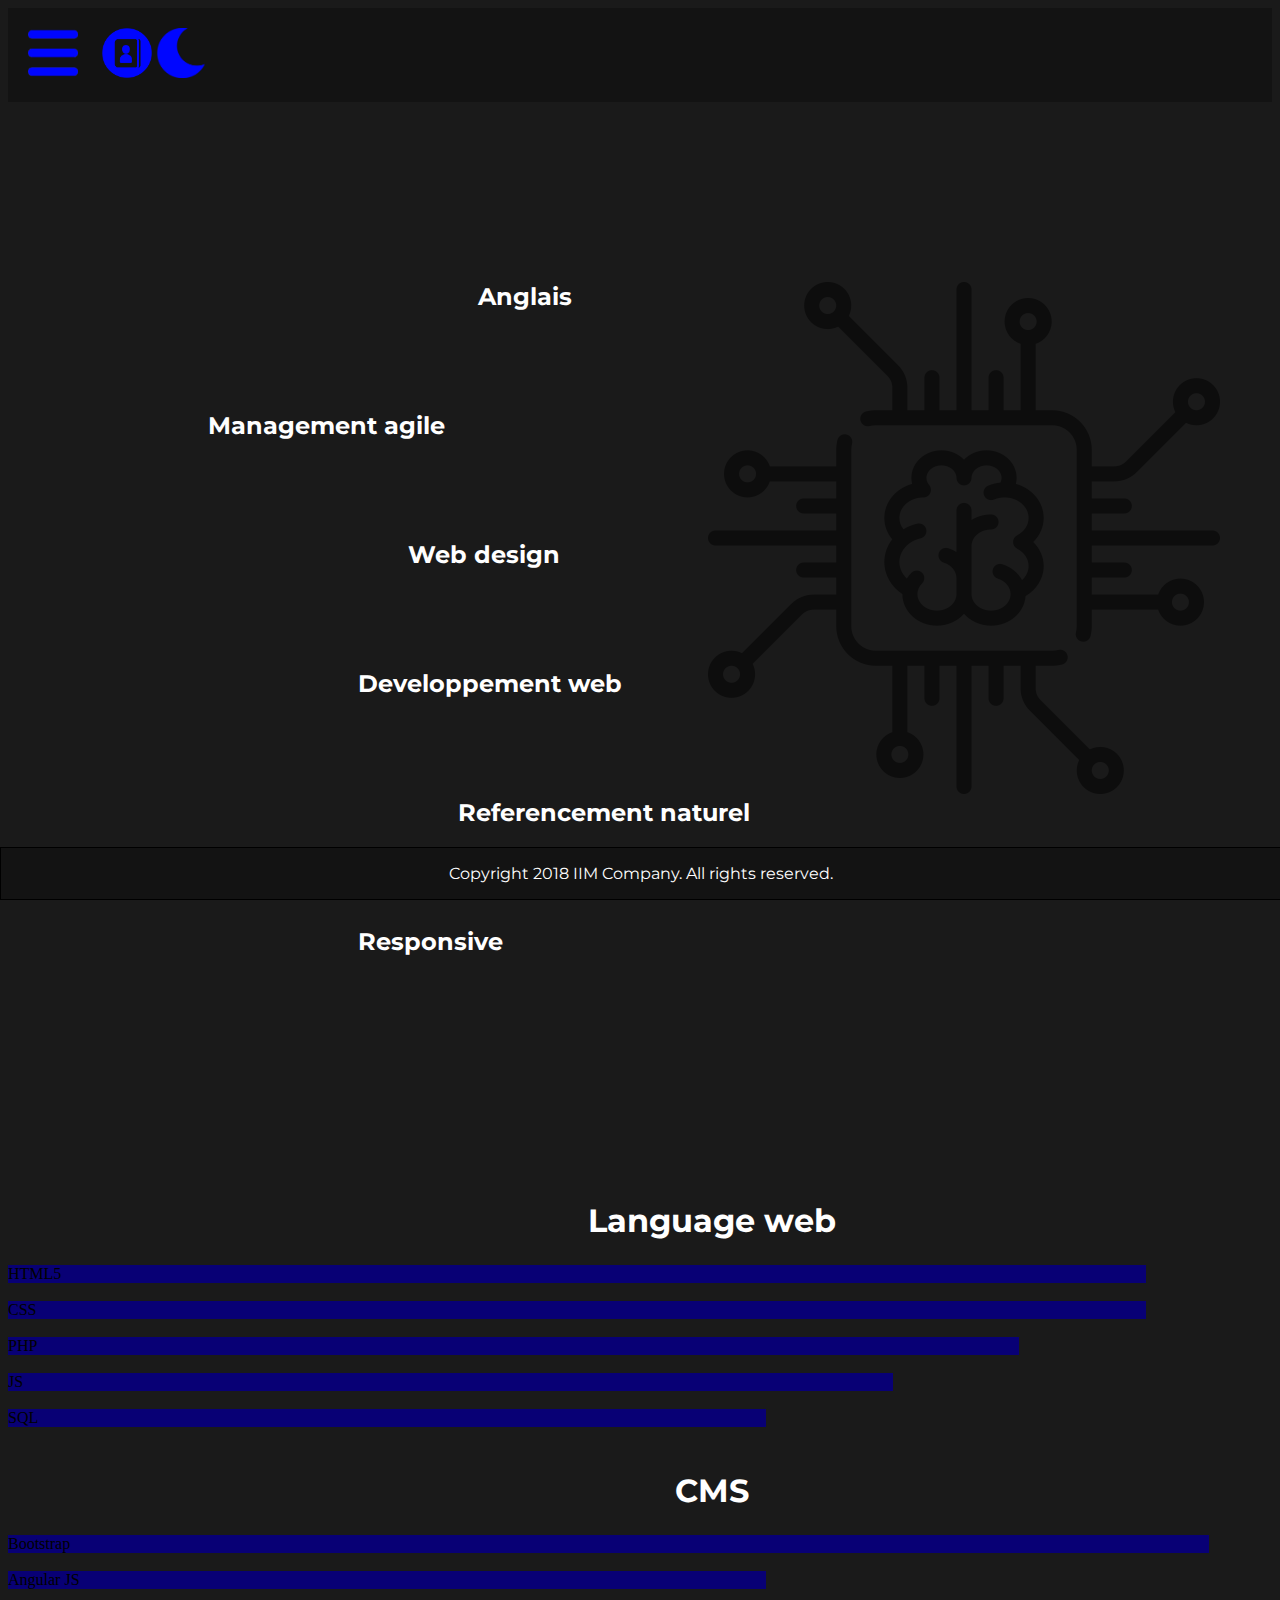
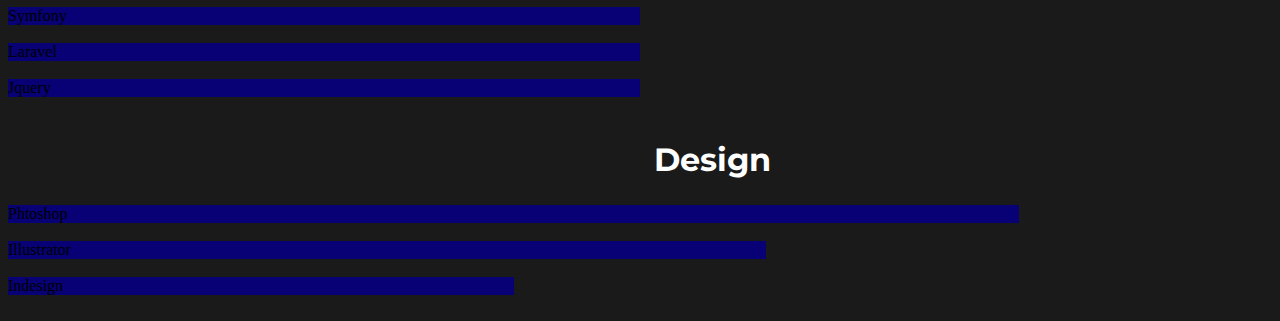
<file: Site CV/index_competence.html>
<!DOCTYPE html>
<html>
    <head>
        <meta charset="utf-8" />
        <title>Titre</title>
        <link rel="stylesheet" href="https://stackpath.bootstrapcdn.com/bootstrap/4.2.1/css/bootstrap.min.css" integrity="sha384-GJzZqFGwb1QTTN6wy59ffF1BuGJpLSa9DkKMp0DgiMDm4iYMj70gZWKYbI706tWS" crossorigin="anonymous">
        <script src="https://code.jquery.com/jquery-3.3.1.slim.min.js" integrity="sha384-q8i/X+965DzO0rT7abK41JStQIAqVgRVzpbzo5smXKp4YfRvH+8abtTE1Pi6jizo" crossorigin="anonymous"></script>
        <script src="https://cdnjs.cloudflare.com/ajax/libs/popper.js/1.14.6/umd/popper.min.js" integrity="sha384-wHAiFfRlMFy6i5SRaxvfOCifBUQy1xHdJ/yoi7FRNXMRBu5WHdZYu1hA6ZOblgut" crossorigin="anonymous"></script>
        <script src="https://stackpath.bootstrapcdn.com/bootstrap/4.2.1/js/bootstrap.min.js" integrity="sha384-B0UglyR+jN6CkvvICOB2joaf5I4l3gm9GU6Hc1og6Ls7i6U/mkkaduKaBhlAXv9k" crossorigin="anonymous"></script>
        <link href="https://fonts.googleapis.com/css?family=Montserrat&display=swap" rel="stylesheet">
        <link rel="stylesheet" href="style_competence.css" />
    </head>
    
    <body>
            <header class="container-fluid">
                    <nav class="navbar navbar-default navbar-fixed-top row">
                        <a href="index_menu.html" class="col-md-8">
                            <img src=image/picto_menu.png class="logomenu" alt="menu">
                        </a>
                        <a href="admin/index_contact.php" class="col-md-1">
                            <img src=image/picto_contact.png class="logo1" alt="contact">
                        </a>
                        <a href="index_competence2.html" class="col-md-1">
                                <img src=image/picto_moon.png class="logo" alt="mode nuit">
                        </a>
                    </nav>
                </header>
        <div class="ph container-fluid">
            <div class="row">
                <img src=image/brain.png class="brain" alt="">
                <div class="col-md-6">
                    <h2 class="ang">Anglais</h2>
                    <h2 class="man">Management agile</h2>
                    <h2 class="web">Web design</h2>
                </div>
                <div class="col-md-6">
                    <h2 class="dev">Developpement web</h2>
                    <h2 class="ref">Referencement naturel</h2>
                    <h2 class="res">Responsive</h2>
                </div>
            </div>
            <div class="pi row">
                <div class="col-md-4">
                    <h1>Language web</h1>
                    <div class="progress">
                        <div class="progress-bar" role="progressbar" aria-valuenow="90" aria-valuemin="0" aria-valuemax="100" style="width: 90%;">
                            HTML5
                        </div>
                    </div><br>
                    <div class="progress">
                        <div class="progress-bar" role="progressbar" aria-valuenow="90" aria-valuemin="0" aria-valuemax="100" style="width: 90%;">
                            CSS
                        </div>
                    </div><br>
                    <div class="progress">
                        <div class="progress-bar" role="progressbar" aria-valuenow="80" aria-valuemin="0" aria-valuemax="100" style="width: 80%;">
                            PHP
                        </div>
                    </div><br>
                    <div class="progress">
                        <div class="progress-bar" role="progressbar" aria-valuenow="70" aria-valuemin="0" aria-valuemax="100" style="width: 70%;">
                            JS
                        </div>
                    </div><br>
                    <div class="progress">
                        <div class="progress-bar" role="progressbar" aria-valuenow="60" aria-valuemin="0" aria-valuemax="100" style="width: 60%;">
                            SQL
                        </div>
                    </div><br>
                </div>
                <div class="col-md-4">
                    <h1>CMS</h1>
                    <div class="progress">
                        <div class="progress-bar" role="progressbar" aria-valuenow="95" aria-valuemin="0" aria-valuemax="100" style="width: 95%;">
                            Bootstrap
                        </div>
                    </div><br>
                    <div class="progress">
                        <div class="progress-bar" role="progressbar" aria-valuenow="60" aria-valuemin="0" aria-valuemax="100" style="width: 60%;">
                            Angular JS
                        </div>
                    </div><br>
                    <div class="progress">
                        <div class="progress-bar" role="progressbar" aria-valuenow="50" aria-valuemin="0" aria-valuemax="100" style="width: 50%;">
                            Symfony
                        </div>
                    </div><br>
                    <div class="progress">
                        <div class="progress-bar" role="progressbar" aria-valuenow="50" aria-valuemin="0" aria-valuemax="100" style="width: 50%;">
                            Laravel
                        </div>
                    </div><br>
                    <div class="progress">
                        <div class="progress-bar" role="progressbar" aria-valuenow="50" aria-valuemin="0" aria-valuemax="100" style="width: 50%;">
                            Jquery
                        </div>
                    </div><br>
                </div>
                <div class="col-md-4">
                    <h1>Design</h1>
                    <div class="progress">
                        <div class="progress-bar" role="progressbar" aria-valuenow="80" aria-valuemin="0" aria-valuemax="100" style="width: 80%;">
                            Phtoshop
                        </div>
                    </div><br>
                    <div class="progress">
                        <div class="progress-bar" role="progressbar" aria-valuenow="60" aria-valuemin="0" aria-valuemax="100" style="width: 60%;">
                            Illustrator
                        </div>
                    </div><br>
                    <div class="progress">
                        <div class="progress-bar" role="progressbar" aria-valuenow="40" aria-valuemin="0" aria-valuemax="100" style="width: 40%;">
                            Indesign
                        </div>
                    </div><br>
                </div>
            </div>
        </div>
        <footer>
            <div class="container-fluid footer">
                <div class="col-12">
                    <p class="fin">Copyright 2018 IIM Company. All rights reserved.</p>
                </div>
            </div>
        </footer>
    </body>
</html>
</file>
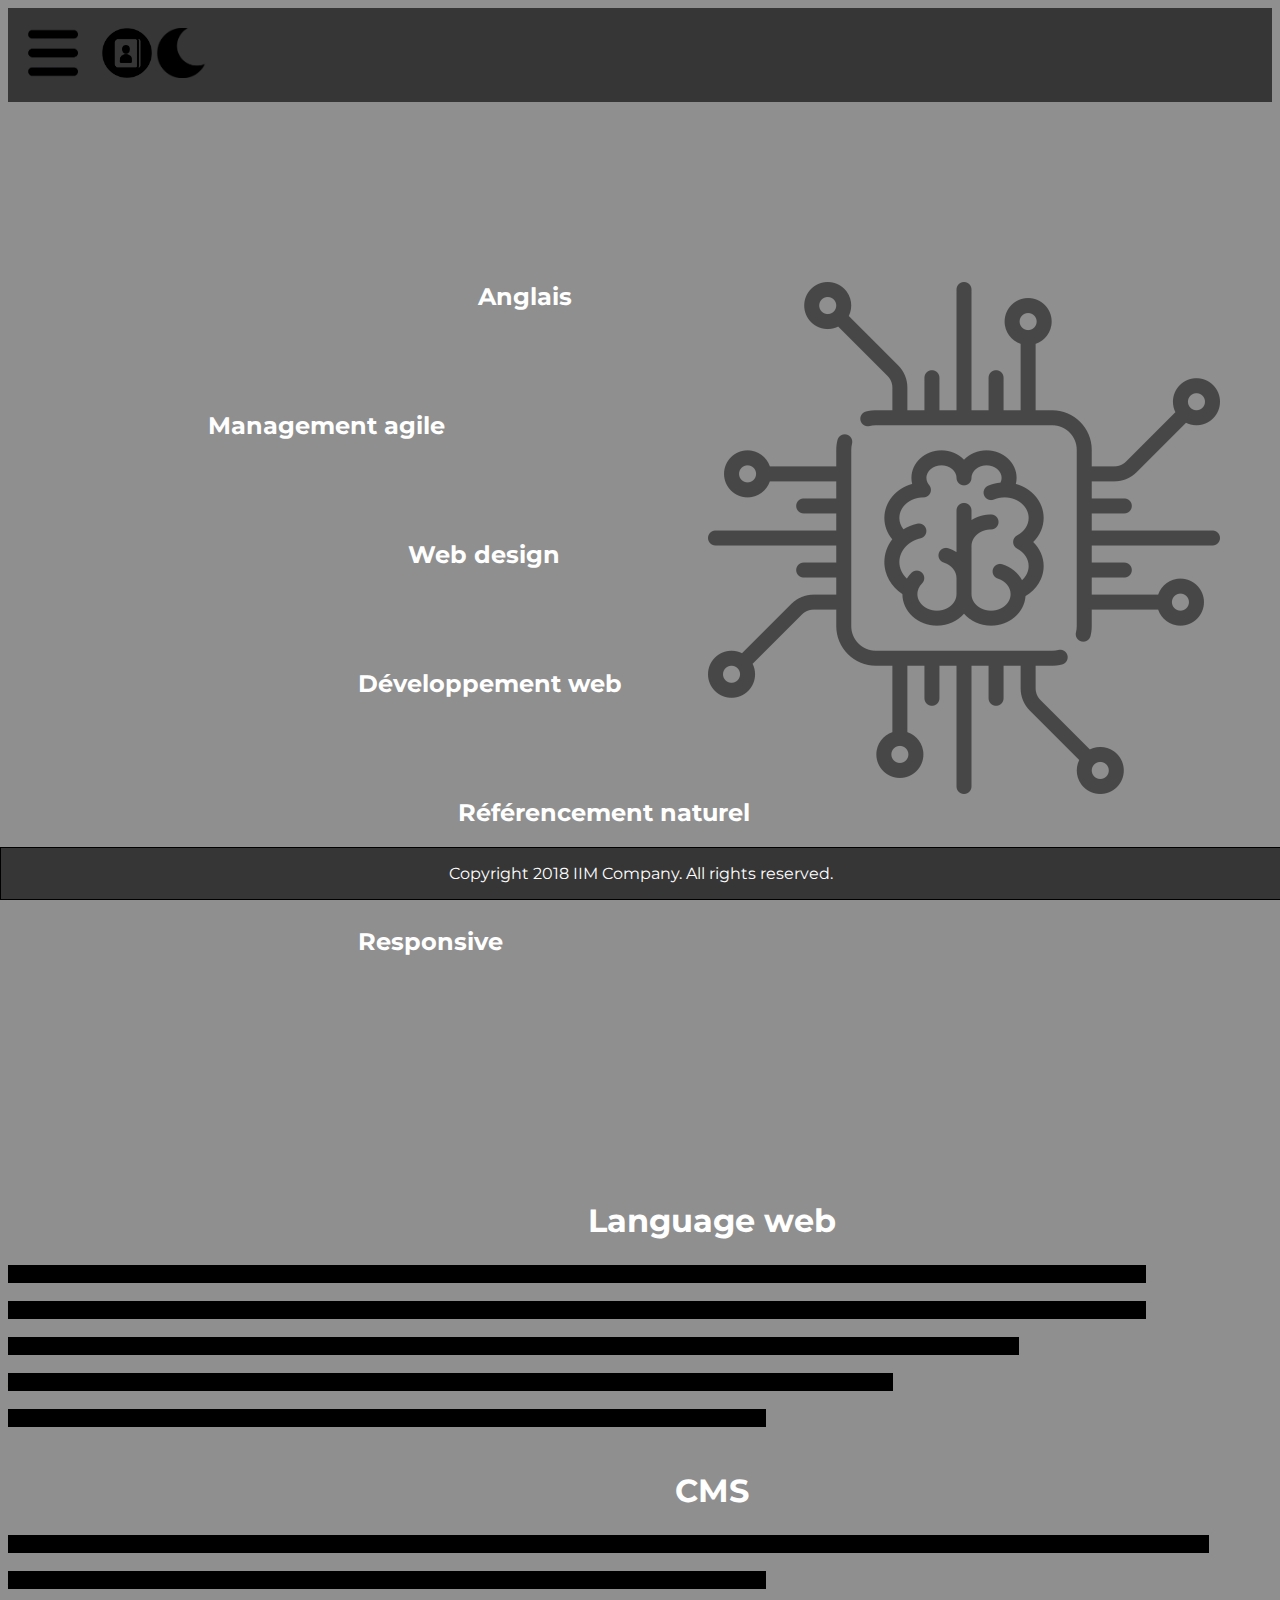
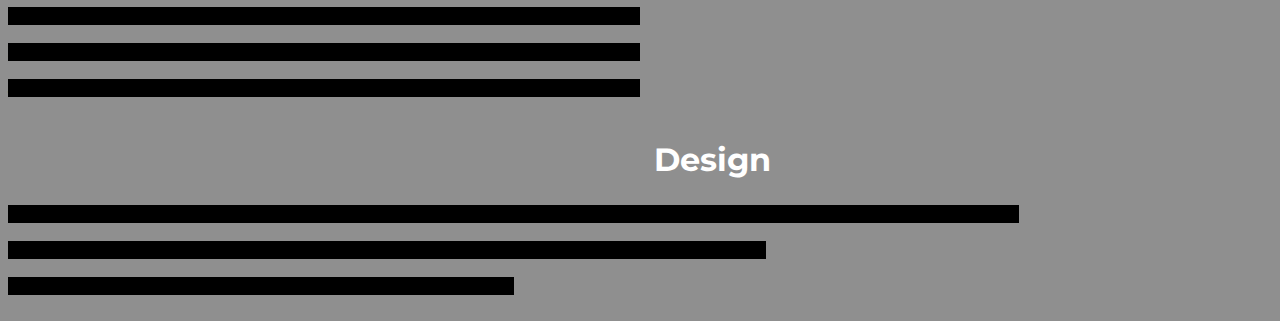
<file: Site CV/index_competence2.html>
<!DOCTYPE html>
<html>
    <head>
        <meta charset="utf-8" />
        <title>Titre</title>
        <link rel="stylesheet" href="https://stackpath.bootstrapcdn.com/bootstrap/4.2.1/css/bootstrap.min.css" integrity="sha384-GJzZqFGwb1QTTN6wy59ffF1BuGJpLSa9DkKMp0DgiMDm4iYMj70gZWKYbI706tWS" crossorigin="anonymous">
        <script src="https://code.jquery.com/jquery-3.3.1.slim.min.js" integrity="sha384-q8i/X+965DzO0rT7abK41JStQIAqVgRVzpbzo5smXKp4YfRvH+8abtTE1Pi6jizo" crossorigin="anonymous"></script>
        <script src="https://cdnjs.cloudflare.com/ajax/libs/popper.js/1.14.6/umd/popper.min.js" integrity="sha384-wHAiFfRlMFy6i5SRaxvfOCifBUQy1xHdJ/yoi7FRNXMRBu5WHdZYu1hA6ZOblgut" crossorigin="anonymous"></script>
        <script src="https://stackpath.bootstrapcdn.com/bootstrap/4.2.1/js/bootstrap.min.js" integrity="sha384-B0UglyR+jN6CkvvICOB2joaf5I4l3gm9GU6Hc1og6Ls7i6U/mkkaduKaBhlAXv9k" crossorigin="anonymous"></script>
        <link href="https://fonts.googleapis.com/css?family=Montserrat&display=swap" rel="stylesheet">
        <link rel="stylesheet" href="style_competence2.css" />
    </head>
    
    <body>
            <header class="container-fluid">
                    <nav class="navbar navbar-default navbar-fixed-top row">
                        <a href="index_menu2.html" class="col-md-8">
                            <img src=image/picto_menu2.png class="logomenu" alt="menu">
                        </a>
                        <a href="admin/login2.php" class="col-md-1">
                            <img src=image/picto_contact2.png class="logo1" alt="contact">
                        </a>
                        <a href="index_competence.html" class="col-md-1">
                                <img src=image/picto_moon2.png class="logo" alt="mode nuit">
                        </a>
                    </nav>
                </header>
        <div class="ph container-fluid">
            <div class="row">
                <img src=image/brain.png class="brain" alt="">
                <div class="col-md-6">
                    <h2 class="ang">Anglais</h2>
                    <h2 class="man">Management agile</h2>
                    <h2 class="web">Web design</h2>
                </div>
                <div class="col-md-6">
                    <h2 class="dev">Développement web</h2>
                    <h2 class="ref">Référencement naturel</h2>
                    <h2 class="res">Responsive</h2>
                </div>
            </div>
            <div class="pi row">
                <div class="col-md-4">
                    <h1>Language web</h1>
                    <div class="progress">
                        <div class="progress-bar" role="progressbar" aria-valuenow="90" aria-valuemin="0" aria-valuemax="100" style="width: 90%;">
                            HTML5
                        </div>
                    </div><br>
                    <div class="progress">
                        <div class="progress-bar" role="progressbar" aria-valuenow="90" aria-valuemin="0" aria-valuemax="100" style="width: 90%;">
                            CSS
                        </div>
                    </div><br>
                    <div class="progress">
                        <div class="progress-bar" role="progressbar" aria-valuenow="80" aria-valuemin="0" aria-valuemax="100" style="width: 80%;">
                            PHP
                        </div>
                    </div><br>
                    <div class="progress">
                        <div class="progress-bar" role="progressbar" aria-valuenow="70" aria-valuemin="0" aria-valuemax="100" style="width: 70%;">
                            JS
                        </div>
                    </div><br>
                    <div class="progress">
                        <div class="progress-bar" role="progressbar" aria-valuenow="60" aria-valuemin="0" aria-valuemax="100" style="width: 60%;">
                            SQL
                        </div>
                    </div><br>
                </div>
                <div class="col-md-4">
                    <h1>CMS</h1>
                    <div class="progress">
                        <div class="progress-bar" role="progressbar" aria-valuenow="95" aria-valuemin="0" aria-valuemax="100" style="width: 95%;">
                            Bootstrap
                        </div>
                    </div><br>
                    <div class="progress">
                        <div class="progress-bar" role="progressbar" aria-valuenow="60" aria-valuemin="0" aria-valuemax="100" style="width: 60%;">
                            Angular JS
                        </div>
                    </div><br>
                    <div class="progress">
                        <div class="progress-bar" role="progressbar" aria-valuenow="50" aria-valuemin="0" aria-valuemax="100" style="width: 50%;">
                            Symfony
                        </div>
                    </div><br>
                    <div class="progress">
                        <div class="progress-bar" role="progressbar" aria-valuenow="50" aria-valuemin="0" aria-valuemax="100" style="width: 50%;">
                            Laravel
                        </div>
                    </div><br>
                    <div class="progress">
                        <div class="progress-bar" role="progressbar" aria-valuenow="50" aria-valuemin="0" aria-valuemax="100" style="width: 50%;">
                            Jquery
                        </div>
                    </div><br>
                </div>
                <div class="col-md-4">
                    <h1>Design</h1>
                    <div class="progress">
                        <div class="progress-bar" role="progressbar" aria-valuenow="80" aria-valuemin="0" aria-valuemax="100" style="width: 80%;">
                            Phtoshop
                        </div>
                    </div><br>
                    <div class="progress">
                        <div class="progress-bar" role="progressbar" aria-valuenow="60" aria-valuemin="0" aria-valuemax="100" style="width: 60%;">
                            Illustrator
                        </div>
                    </div><br>
                    <div class="progress">
                        <div class="progress-bar" role="progressbar" aria-valuenow="40" aria-valuemin="0" aria-valuemax="100" style="width: 40%;">
                            Indesign
                        </div>
                    </div><br>
                </div>
            </div>
        </div>
        <footer>
            <div class="container-fluid footer">
                <div class="col-12">
                    <p class="fin">Copyright 2018 IIM Company. All rights reserved.</p>
                </div>
            </div>
        </footer>
    </body>
</html>
</file>
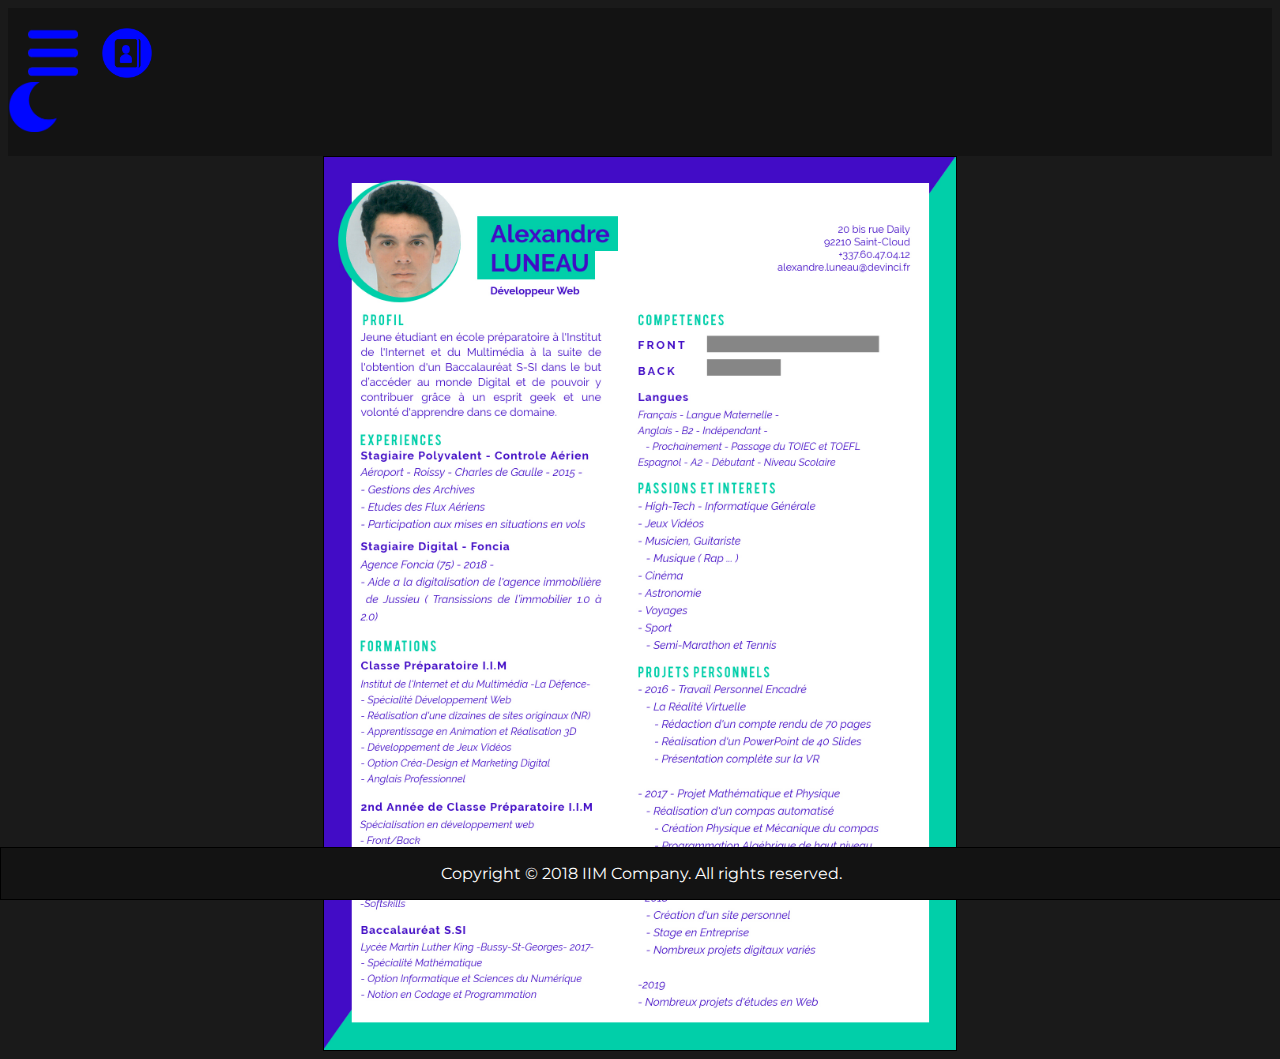
<file: Site CV/index_cv.html>
<!DOCTYPE html>
<html>
    <head>
        <meta charset="utf-8" />
        <title>Titre</title>
        <link rel="stylesheet" href="https://stackpath.bootstrapcdn.com/bootstrap/4.2.1/css/bootstrap.min.css" integrity="sha384-GJzZqFGwb1QTTN6wy59ffF1BuGJpLSa9DkKMp0DgiMDm4iYMj70gZWKYbI706tWS" crossorigin="anonymous">
        <script src="https://code.jquery.com/jquery-3.3.1.slim.min.js" integrity="sha384-q8i/X+965DzO0rT7abK41JStQIAqVgRVzpbzo5smXKp4YfRvH+8abtTE1Pi6jizo" crossorigin="anonymous"></script>
        <script src="https://cdnjs.cloudflare.com/ajax/libs/popper.js/1.14.6/umd/popper.min.js" integrity="sha384-wHAiFfRlMFy6i5SRaxvfOCifBUQy1xHdJ/yoi7FRNXMRBu5WHdZYu1hA6ZOblgut" crossorigin="anonymous"></script>
        <script src="https://stackpath.bootstrapcdn.com/bootstrap/4.2.1/js/bootstrap.min.js" integrity="sha384-B0UglyR+jN6CkvvICOB2joaf5I4l3gm9GU6Hc1og6Ls7i6U/mkkaduKaBhlAXv9k" crossorigin="anonymous"></script>
        <link href="https://fonts.googleapis.com/css?family=Montserrat&display=swap" rel="stylesheet">
        <link rel="stylesheet" href="style_cv.css" />
    </head>
    
    <body>
        <header class="container-fluid">
            <nav class="navbar navbar-default navbar-fixed-top row">
                <a href="index_menu.html" class="col-md-8">
                    <img src=image/picto_menu.png class="logomenu">
                </a>
                <a href="admin/index_contact.php" class="col-md-1">
                    <img src=image/picto_contact.png class="logo1">
                </a>
                <div class="col-md-1">
                    <img src=image/picto_moon.png class="logo">
                </div>
            </nav>
        </header>
        <div class="container-fluid pt-5 pb-5">
            <img src=image/cv.jpg class="cv">
        </div>
        <footer>
            <div class="container-fluid footer">
                <div class="col-12">
                    <p class="fin">Copyright © 2018 IIM Company. All rights reserved.</p>
                </div>
            </div>
        </footer>
    </body>
</html>
</file>
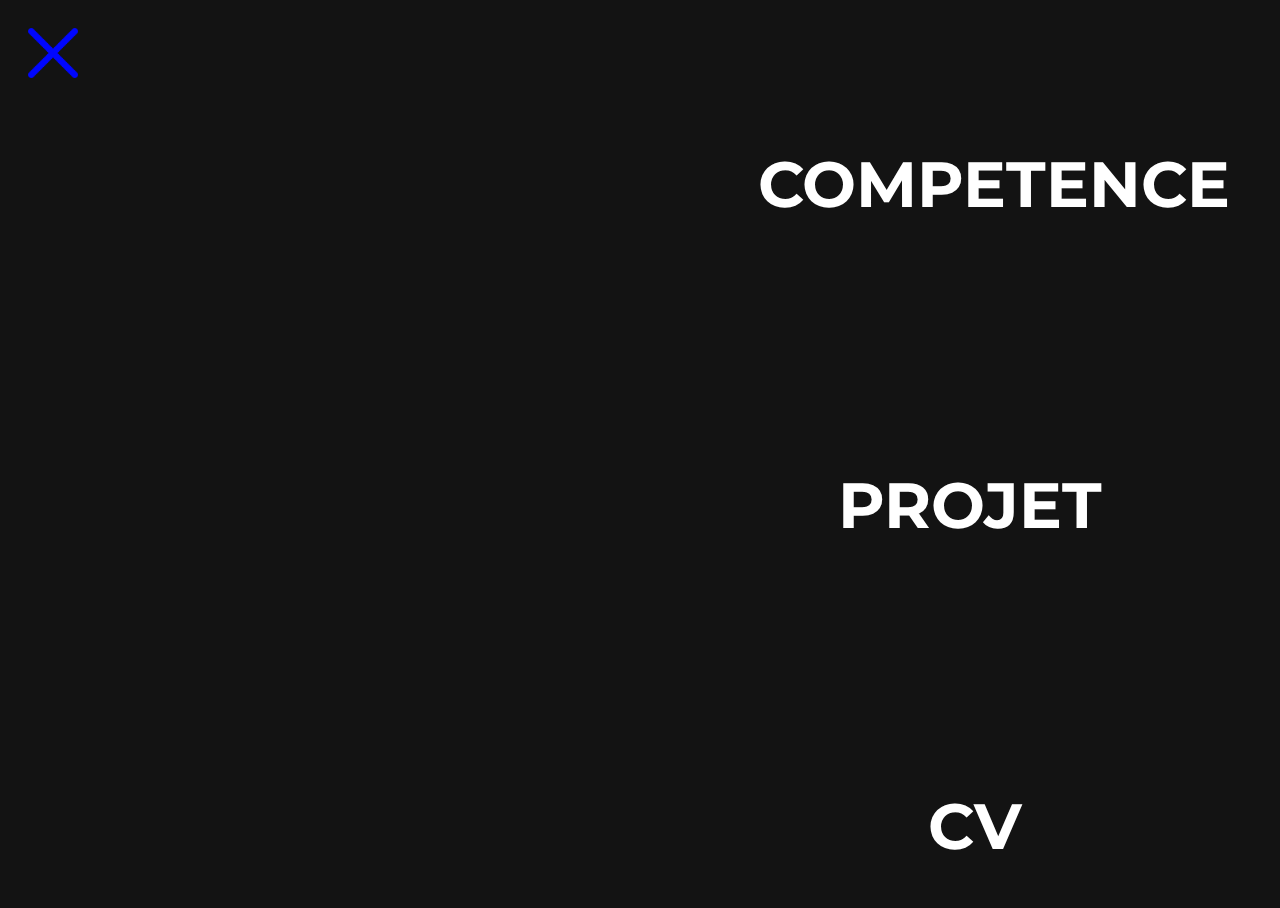
<file: Site CV/index_menu.html>
<!DOCTYPE html>
<html>
    <head>
        <meta charset="utf-8" />
        <title>Titre</title>
        <link rel="stylesheet" href="https://stackpath.bootstrapcdn.com/bootstrap/4.2.1/css/bootstrap.min.css" integrity="sha384-GJzZqFGwb1QTTN6wy59ffF1BuGJpLSa9DkKMp0DgiMDm4iYMj70gZWKYbI706tWS" crossorigin="anonymous">
        <script src="https://code.jquery.com/jquery-3.3.1.slim.min.js" integrity="sha384-q8i/X+965DzO0rT7abK41JStQIAqVgRVzpbzo5smXKp4YfRvH+8abtTE1Pi6jizo" crossorigin="anonymous"></script>
        <script src="https://cdnjs.cloudflare.com/ajax/libs/popper.js/1.14.6/umd/popper.min.js" integrity="sha384-wHAiFfRlMFy6i5SRaxvfOCifBUQy1xHdJ/yoi7FRNXMRBu5WHdZYu1hA6ZOblgut" crossorigin="anonymous"></script>
        <script src="https://stackpath.bootstrapcdn.com/bootstrap/4.2.1/js/bootstrap.min.js" integrity="sha384-B0UglyR+jN6CkvvICOB2joaf5I4l3gm9GU6Hc1og6Ls7i6U/mkkaduKaBhlAXv9k" crossorigin="anonymous"></script>
        <link href="https://fonts.googleapis.com/css?family=Montserrat&display=swap" rel="stylesheet">
        <link rel="stylesheet" href="style_menu.css" />
    </head>
    
    <body>
        <header class="container-fluid">
            <nav class="navbar navbar-default navbar-fixed-top row">
                <a href="index.html" class="col-md-1">
                    <img src=image/picto_close.png class="croix" alt="close">
                </a>
            </nav>
        </header>
        <div class="container-fluid pt-5">
            <div class="row">
                <a href="index_competence.html"><h1 class="categorie1">COMPETENCE</h1></a>
            </div>
            <div class="row">
                <a href="index_projet.php"><h1 class="categorie2">PROJET</h1></a>
            </div>
            <div class="row">
                <a href="index_cv.php"><h1 class="categorie3">CV</h1></a>
            </div>
        </div>
    </body>
</html>
</file>
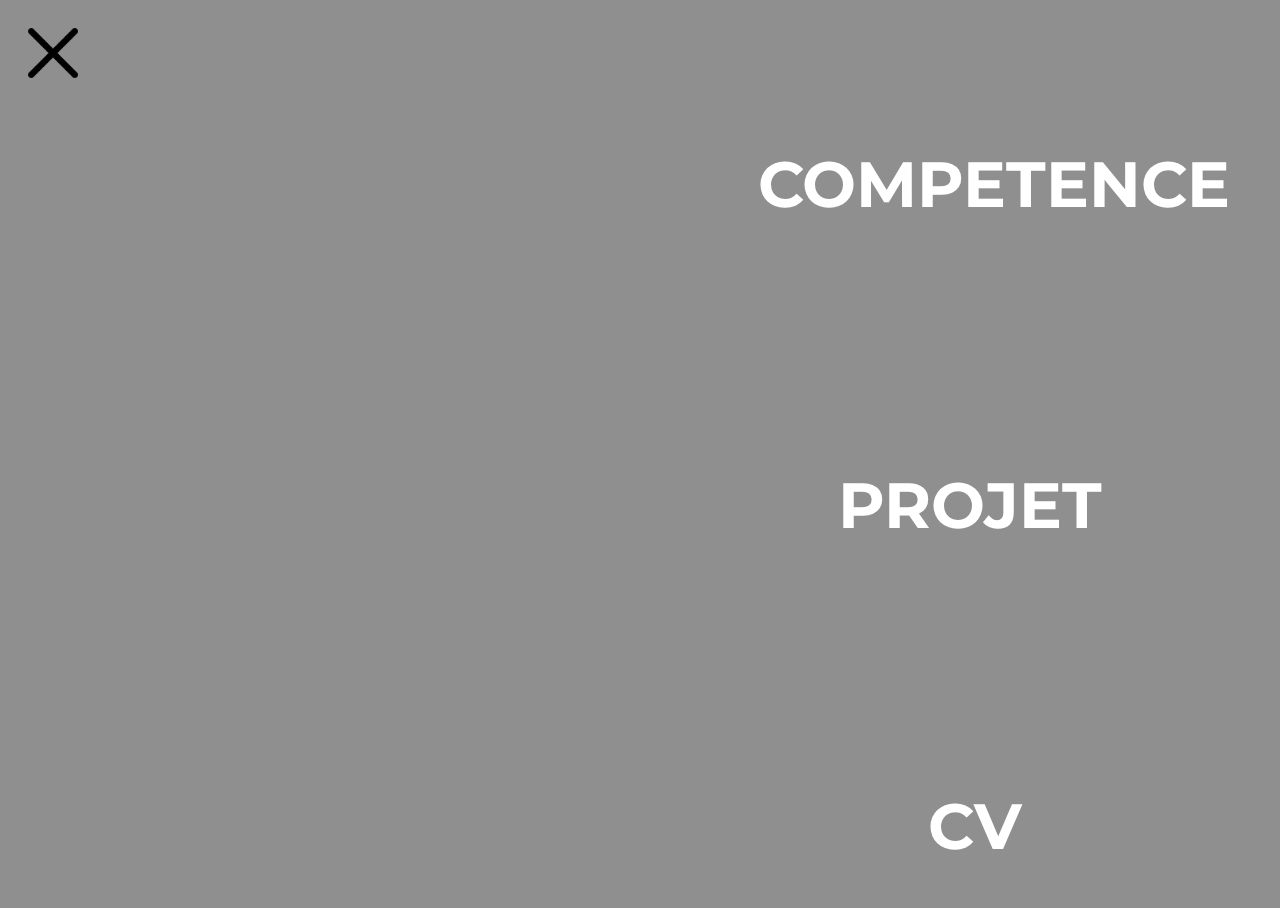
<file: Site CV/index_menu2.html>
<!DOCTYPE html>
<html>
    <head>
        <meta charset="utf-8" />
        <title>Titre</title>
        <link rel="stylesheet" href="https://stackpath.bootstrapcdn.com/bootstrap/4.2.1/css/bootstrap.min.css" integrity="sha384-GJzZqFGwb1QTTN6wy59ffF1BuGJpLSa9DkKMp0DgiMDm4iYMj70gZWKYbI706tWS" crossorigin="anonymous">
        <script src="https://code.jquery.com/jquery-3.3.1.slim.min.js" integrity="sha384-q8i/X+965DzO0rT7abK41JStQIAqVgRVzpbzo5smXKp4YfRvH+8abtTE1Pi6jizo" crossorigin="anonymous"></script>
        <script src="https://cdnjs.cloudflare.com/ajax/libs/popper.js/1.14.6/umd/popper.min.js" integrity="sha384-wHAiFfRlMFy6i5SRaxvfOCifBUQy1xHdJ/yoi7FRNXMRBu5WHdZYu1hA6ZOblgut" crossorigin="anonymous"></script>
        <script src="https://stackpath.bootstrapcdn.com/bootstrap/4.2.1/js/bootstrap.min.js" integrity="sha384-B0UglyR+jN6CkvvICOB2joaf5I4l3gm9GU6Hc1og6Ls7i6U/mkkaduKaBhlAXv9k" crossorigin="anonymous"></script>
        <link href="https://fonts.googleapis.com/css?family=Montserrat&display=swap" rel="stylesheet">
        <link rel="stylesheet" href="style_menu2.css" />
    </head>
    
    <body>
        <header class="container-fluid">
            <nav class="navbar navbar-default navbar-fixed-top row">
                <a href="index_acceuil2.html" class="col-md-1">
                    <img src=image/picto_close2.png class="croix" alt="close">
                </a>
            </nav>
        </header>
        <div class="container-fluid pt-5">
            <div class="row">
                <a href="index_competence2.html"><h1 class="categorie1">COMPETENCE</h1></a>
            </div>
            <div class="row">
                <a href="index_projet2.php"><h1 class="categorie2">PROJET</h1></a>
            </div>
            <div class="row">
                <a href="index_cv2.php"><h1 class="categorie3">CV</h1></a>
            </div>
        </div>
    </body>
</html>
</file>
<file: Site CV/style_competence.css>
.style-puce{
    padding: 0;
    margin: 0;
    list-style-type: none;
}

a:link{
    text-decoration: none;
}

.style-puce2{
    padding-bottom: 20px;
    margin: 0;
    list-style-type: none;
    margin-left: 1000px;
}

ul{
    margin-top: 20px;
}

li{
    margin-right:7%;
    float: left;
}

a{
    color: white;
    font-family: 'Montserrat', sans-serif;
}

a:hover{
    font-weight: bold;
    color: white;
}

.gauche{
    display: inline;
}

.up{
    width: 20px;
    height: 20px;
}

body{
    background: #1a1a1a;
}

.logo{
    width: 50px;
    height: 50px;
}

.logo1{
    width: 50px;
    height: 50px;
    margin-left: 20px;
}

.logomenu{
    width: 50px;
    height: 50px;
    margin-left: 20px;
}

h1{
    color: white;
    margin: 2%;
    margin-left: 170px;
    font-family: 'Montserrat', sans-serif;
    text-align: center;
}

h2{
    color: white;
    font-family: 'Montserrat', sans-serif;
}

p{
    color: white;
    font-family: 'Montserrat', sans-serif;
}

header{
    padding-bottom: 20px;
    padding-top: 20px;
    background: #131313;
}

.brain{
    margin-left: 700px;
    position: absolute;
}

.res{
    margin-left: 350px;
    margin-top: 100px;
}

.dev{
    margin-left: 350px;
    margin-top: 100px;
}

.man{
    margin-left: 200px;
    margin-top: 100px;
}

.ref{
    margin-left: 450px;
    margin-top: 100px;
}

.web{
    margin-left: 400px;
    margin-top: 100px;
}

.ang{
    margin-left: 470px;
    margin-top: 100px;
}

.pi{
    padding-top: 200px;
}

.ph{
    padding-top: 80px;
}

.progress-bar{
    background-color: #080075;
}

.fin{
    text-align: center;
}

footer{
    border: 1px solid rgb(0, 0, 0);
    background: #131313;
    position: fixed;
    left: 0;
    bottom: 0;
    width: 100%;
}
</file>
<file: Site CV/style_competence2.css>
.style-puce{
    padding: 0;
    margin: 0;
    list-style-type: none;
}

a:link{
    text-decoration: none;
}

.style-puce2{
    padding-bottom: 20px;
    margin: 0;
    list-style-type: none;
    margin-left: 1000px;
}

ul{
    margin-top: 20px;
}

li{
    margin-right:7%;
    float: left;
}

a{
    color: white;
    font-family: 'Montserrat', sans-serif;
}

a:hover{
    font-weight: bold;
    color: white;
}

.gauche{
    display: inline;
}

.up{
    width: 20px;
    height: 20px;
}

body{
    background: #8f8f8f;
}

.logo{
    width: 50px;
    height: 50px;
}

.logo1{
    width: 50px;
    height: 50px;
    margin-left: 20px;
}

.logomenu{
    width: 50px;
    height: 50px;
    margin-left: 20px;
}

h1{
    color: white;
    margin: 2%;
    margin-left: 170px;
    font-family: 'Montserrat', sans-serif;
    text-align: center;
}

h2{
    color: white;
    font-family: 'Montserrat', sans-serif;
}

p{
    color: white;
    font-family: 'Montserrat', sans-serif;
}

header{
    padding-bottom: 20px;
    padding-top: 20px;
    background: #363636;
}

.brain{
    margin-left: 700px;
    position: absolute;
}

.res{
    margin-left: 350px;
    margin-top: 100px;
}

.dev{
    margin-left: 350px;
    margin-top: 100px;
}

.man{
    margin-left: 200px;
    margin-top: 100px;
}

.ref{
    margin-left: 450px;
    margin-top: 100px;
}

.web{
    margin-left: 400px;
    margin-top: 100px;
}

.ang{
    margin-left: 470px;
    margin-top: 100px;
}

.pi{
    padding-top: 200px;
}

.ph{
    padding-top: 80px;
}

.progress-bar{
    background-color: #000000;
}

.fin{
    text-align: center;
}

footer{
    border: 1px solid rgb(0, 0, 0);
    background: #363636;
    position: fixed;
    left: 0;
    bottom: 0;
    width: 100%;
}
</file>
<file: Site CV/style_cv.css>
.style-puce{
    padding: 0;
    margin: 0;
    list-style-type: none;
}

a:link{
    text-decoration: none;
}

.style-puce2{
    padding-bottom: 20px;
    margin: 0;
    list-style-type: none;
    margin-left: 1000px;
}

ul{
    margin-top: 20px;
}

li{
    margin-right:7%;
    float: left;
}

a{
    color: white;
    font-family: 'Montserrat', sans-serif;
}

a:hover{
    font-weight: bold;
    color: white;
}

.gauche{
    display: inline;
}

.up{
    width: 20px;
    height: 20px;
}

body{
    background: #1a1a1a;
}

.logo{
    width: 50px;
    height: 50px;
}

.logo1{
    width: 50px;
    height: 50px;
    margin-left: 20px;
}

.logomenu{
    width: 50px;
    height: 50px;
    margin-left: 20px;
}

h1{
    color: white;
    margin: 2%;
    margin-left: 170px;
    font-family: 'Montserrat', sans-serif;
}

h2{
    color: white;
    font-family: 'Montserrat', sans-serif;
}

p{
    color: white;
    font-family: 'Montserrat', sans-serif;
}

header{
    padding-bottom: 20px;
    padding-top: 20px;
    background: #131313;
}

.cv{
    border: 1px solid rgb(0, 0, 0);
    width: 50%;
    height: 50%;
    margin-left: auto;
    margin-right: auto;
    display: block;
}

.divr{
    padding-left: 50px;
}

.buttonadmin{
    margin: 20px;
    margin-left: 50px;
    width: 50px;
    height: 50px;
}

.fin{
    text-align: center
}

footer{
    border: 1px solid rgb(0, 0, 0);
    background: #131313;
    position: fixed;
    left: 0;
    bottom: 0;
    width: 100%;
}
</file>
<file: Site CV/style_menu.css>
a:link{
    text-decoration: none;
}

h1{
    font-size: 400%;
    font-family: 'Montserrat', sans-serif;
}

.categorie1{
    margin-left: 750px;
}

.categorie2{
    padding-top: 200px;
    margin-left: 830px;
}

.categorie3{
    margin-left: 920px;
    padding-top: 200px;
}

ul{
    margin-top: 20px;
}

li{
    margin-right:7%;
    float: left;
}

a{
    color: white;
}

a:hover{
    font-weight: bold;
    color: white;
}

h1:hover{
    font-weight: bold;
    color: white;
}

.gauche{
    display: inline;
}

.up{
    width: 20px;
    height: 20px;
}

body{
    background: #131313;
}

.croix{
    width: 50px;
    height: 50px;
    margin-left: 20px;
}

p{
    color: white;
    text-align: center;
    width: 25px;
    height: 25px;
    font-family: 'Montserrat', sans-serif;
}

header{
    padding-bottom: 20px;
    padding-top: 20px;
}
</file>
<file: Site CV/style_menu2.css>
a:link{
    text-decoration: none;
}

h1{
    font-size: 400%;
    font-family: 'Montserrat', sans-serif;
}

.categorie1{
    margin-left: 750px;
}

.categorie2{
    padding-top: 200px;
    margin-left: 830px;
}

.categorie3{
    margin-left: 920px;
    padding-top: 200px;
}

ul{
    margin-top: 20px;
}

li{
    margin-right:7%;
    float: left;
}

a{
    color: white;
}

a:hover{
    font-weight: bold;
    color: white;
}

h1:hover{
    font-weight: bold;
    color: white;
}

.gauche{
    display: inline;
}

.up{
    width: 20px;
    height: 20px;
}

body{
    background: #8f8f8f;
}

.croix{
    width: 50px;
    height: 50px;
    margin-left: 20px;
}

p{
    color: white;
    text-align: center;
    width: 25px;
    height: 25px;
    font-family: 'Montserrat', sans-serif;
}

header{
    padding-bottom: 20px;
    padding-top: 20px;
}
</file>
